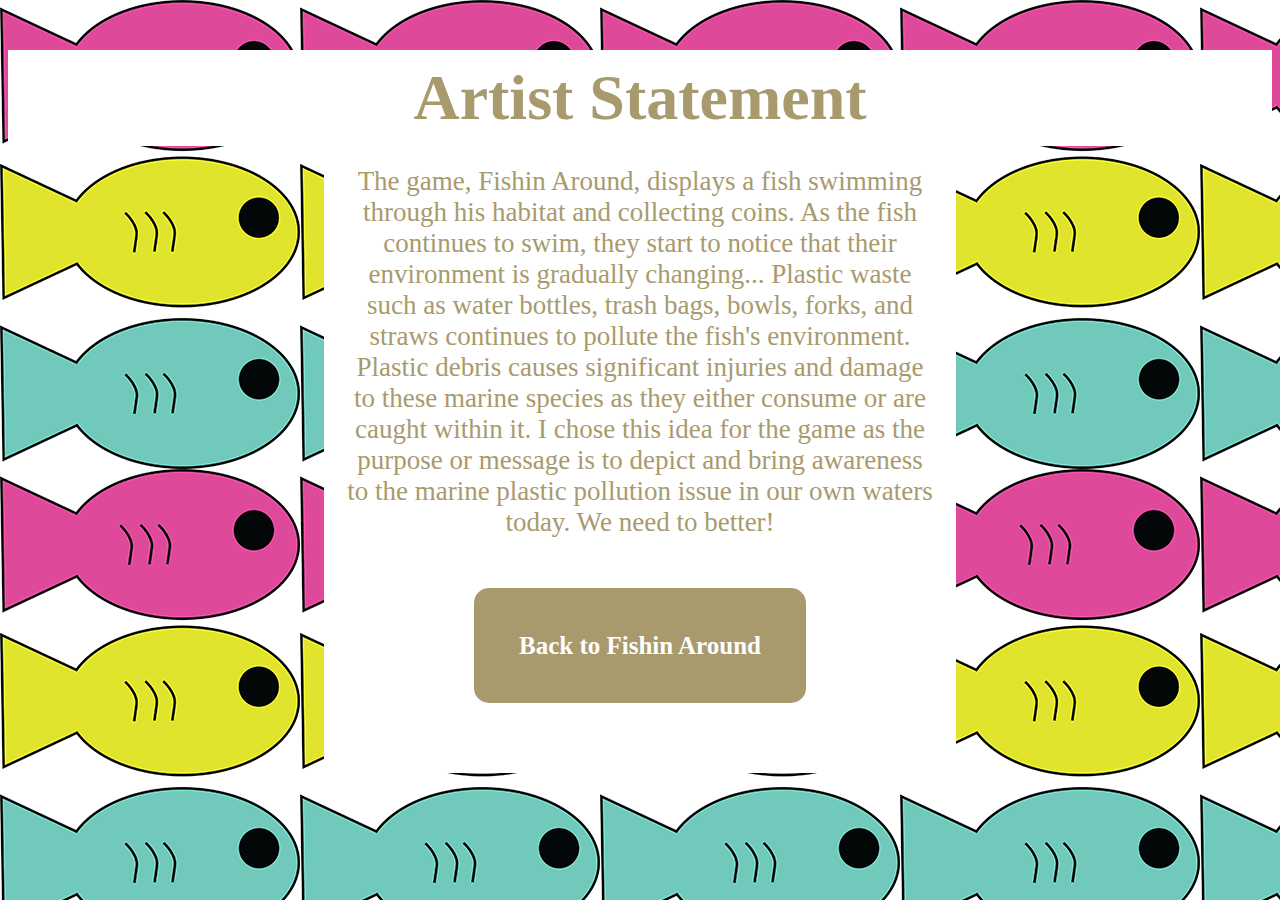
<file: artist-statement.html>
<!DOCTYPE html>
<html lang="en" dir="ltr">

<head>
  <meta charset="utf-8">
  <title>Artist Statement</title>
  <link rel="stylesheet" href="style.css">
  <link rel="preconnect" href="https://fonts.googleapis.com">
  <link rel="preconnect" href="https://fonts.gstatic.com" crossorigin>
  <link href="https://fonts.googleapis.com/css2?family=Lato:wght@300&family=Playfair+Display:wght@600&display=swap" rel="stylesheet">
</head>

<body>



  <h1>Artist Statement</h1>





    <p id="statement" class="col-lg-12">
The game, Fishin Around, displays a fish swimming through his habitat and collecting coins. As the fish continues to swim, they start to notice that their environment is gradually changing... Plastic waste such as water bottles, trash bags, bowls, forks, and straws continues to pollute the fish's environment. Plastic debris causes significant injuries and damage to these marine species as they either consume or are caught within it. I chose this idea for the game as the purpose or message is to depict and bring awareness to the marine plastic pollution issue in our own waters today. We need to better!

    <a class="backbutton" href="index.html">Back to Fishin Around</a>




</body>

</html>
</file>
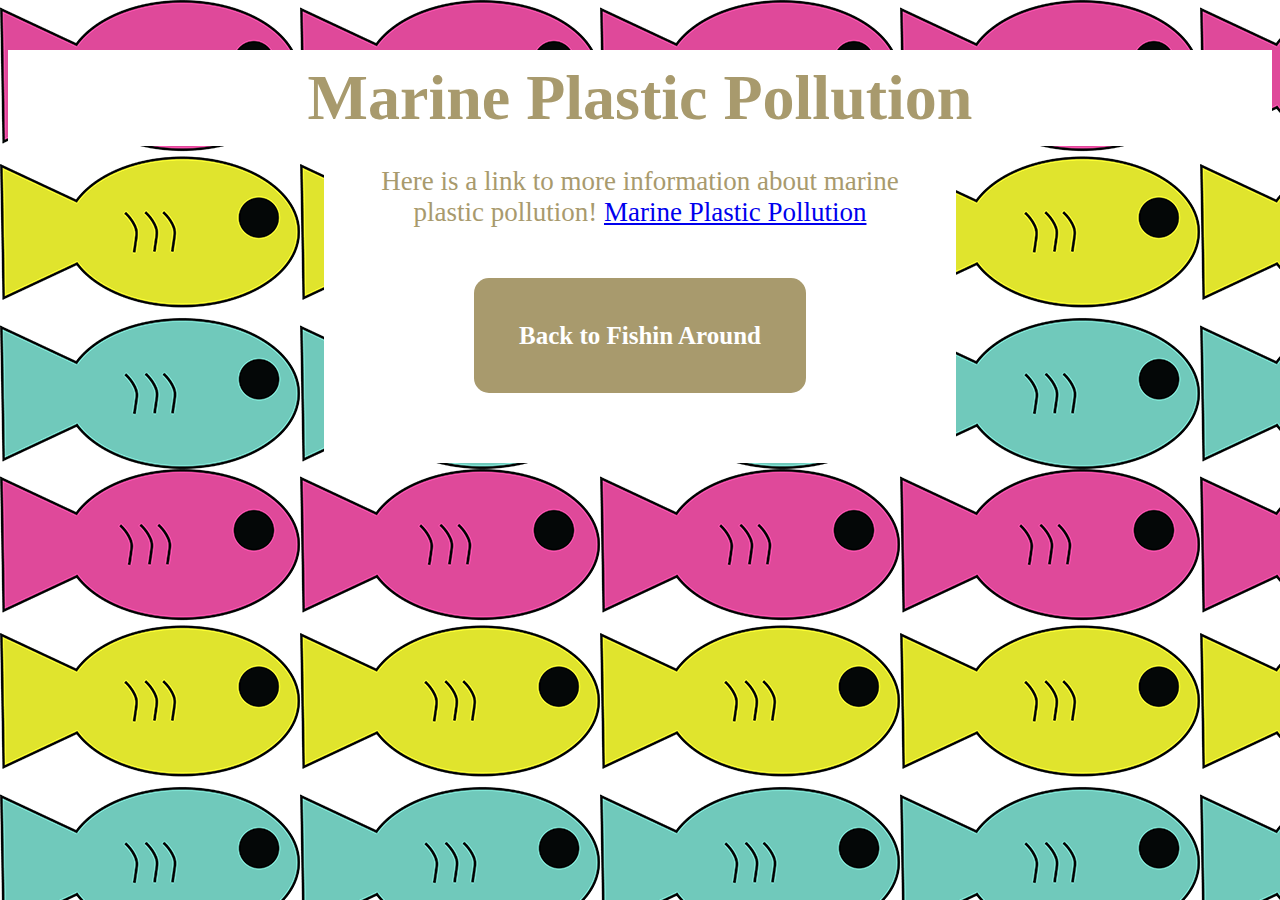
<file: pollution.html>
<!DOCTYPE html>
<html lang="en" dir="ltr">

<head>
  <meta charset="utf-8">
  <title>Artist Statement</title>
  <link rel="stylesheet" href="style.css">
  <link rel="preconnect" href="https://fonts.googleapis.com">
  <link rel="preconnect" href="https://fonts.gstatic.com" crossorigin>
  <link href="https://fonts.googleapis.com/css2?family=Lato:wght@300&family=Playfair+Display:wght@600&display=swap" rel="stylesheet">
</head>

<body>



  <h1>Marine Plastic Pollution</h1>





    <p id="statement" class="col-lg-12">
Here is a link to more information about marine plastic pollution!
    <a class="nav-link" href="https://www.iucn.org/resources/issues-briefs/marine-plastic-pollution#:~:text=At%20least%2014%20million%20tons,causes%20severe%20injuries%20and%20death.">Marine Plastic Pollution</a>
    <a class="backbutton" href="index.html">Back to Fishin Around</a>




</body>

</html>
</file>
<file: style.css>
.buttonContainer{
  position: relative;
  text-align: center;
  padding: 2rem;
  margin: auto;
}



html{
  background-image: url("assets/fishes.png");
  text-align: center;
}

div{
  background-color: white;
}



/* statement screen */

h1 {
  background-color: white;
  font-size: 4rem;
  margin: 50px auto 0 auto;
  font-family: 'Times New Roman', bold;
  color:#a89a6d;
  line-height: 1.5;
}


/* #image{
  position: absolute;
  scale: 10;
} */



#statement{
    background-color: white;
    padding: 20px;
    font-family: 'Times New Roman', sans-serif;
    color:#a89a6d;
    font-size:27px;
    margin: auto 25%;
    position: relative;

}

#help{
background-color: white;
padding: 20px;
font-family: 'Times New Roman', sans-serif;
color:#a89a6d;
font-size:27px;
margin: auto 25%;
position: relative;
}

.backbutton {
background:    #a89a6d;
border-radius: 15px;
margin: 50px;
padding:       45px;
color:         white;
display:       inline-block;
font:          normal bold 25px/1 "Times New Roman", sans-serif;
text-align:    center;
bottom: 110px;
left: 830px;
text-decoration: none;
}
</file>
